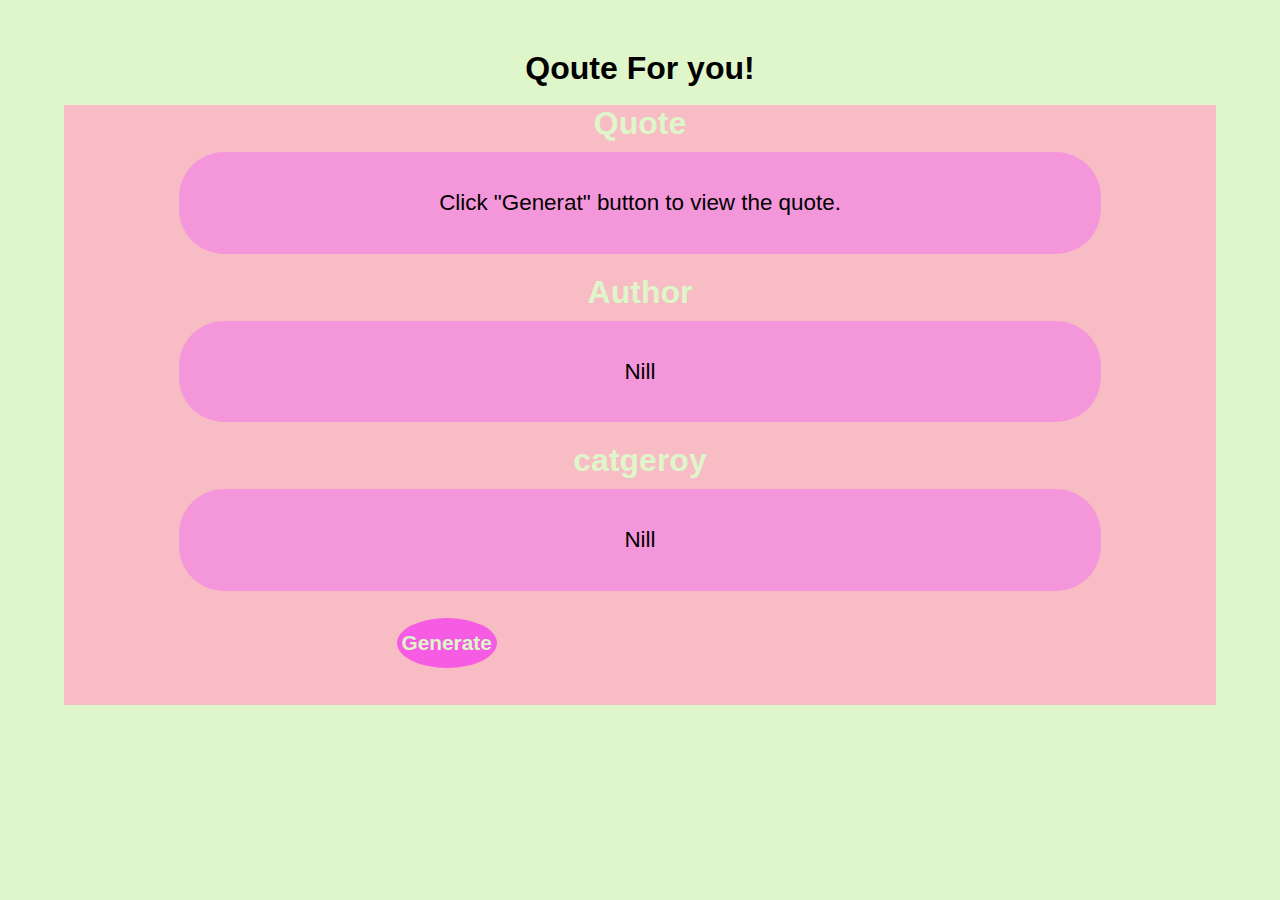
<file: index.html>
<!DOCTYPE html>
<html lang="en">
<head>
    <meta charset="UTF-8">
    <meta name="viewport" content="width=device-width, initial-scale=1.0">
    <title>quote Generator</title>
    <link rel="stylesheet" href="https://cdnjs.cloudflare.com/ajax/libs/font-awesome/6.5.1/css/all.min.css" integrity="sha512-DTOQO9RWCH3ppGqcWaEA1BIZOC6xxalwEsw9c2QQeAIftl+Vegovlnee1c9QX4TctnWMn13TZye+giMm8e2LwA==" crossorigin="anonymous" referrerpolicy="no-referrer" />
    <link rel="stylesheet" href="style.css">
    
</head>
<body>
    <h1 id="heading">Qoute For you!</h1><br>
    <div id="box">
        <label>Quote</label>
        <div id="quote">
            <p class="quote">Click "Generat" button to view the quote.</p></div>
        <label>Author</label>  
        <div id="author"><p class="author">Nill</p></div>
        <label>catgeroy</label>
        <div id="catgeroy"><p class="catgeroy">Nill</p></div>
        <div id="last-sec">
            <div id="gen-button"><button>Generate</button></div>
            <i class="fa-solid fa-volume-high"></i>
        </div>
    </div>
    <script src="https://code.jquery.com/jquery-3.7.1.min.js" integrity="sha256-/JqT3SQfawRcv/BIHPThkBvs0OEvtFFmqPF/lYI/Cxo=" crossorigin="anonymous"></script>
    <script src="index.js"></script>
</body>
</html>
</file>
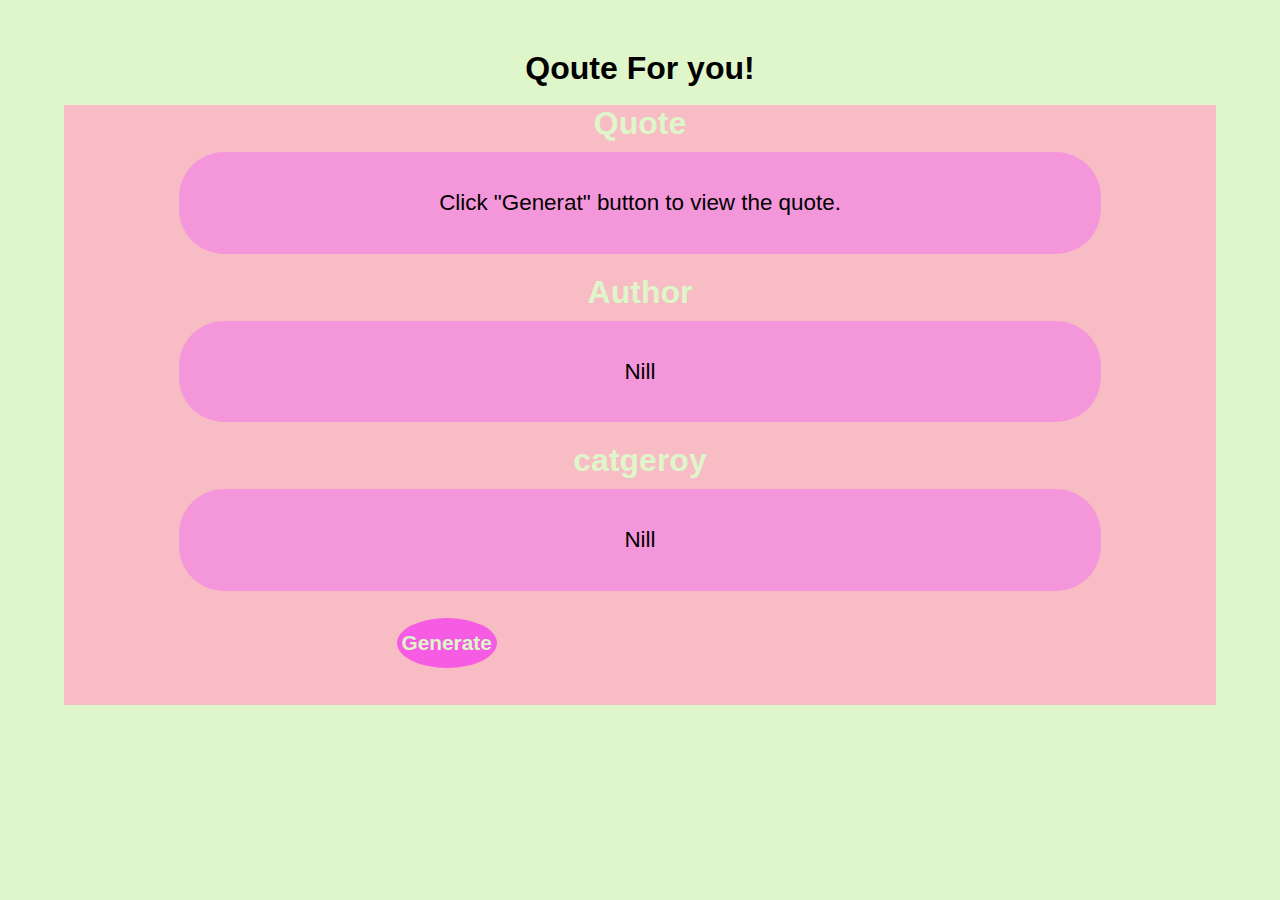
<file: quote.html>
<!DOCTYPE html>
<html lang="en">
<head>
    <meta charset="UTF-8">
    <meta name="viewport" content="width=device-width, initial-scale=1.0">
    <title>quote Generator</title>
    <link rel="stylesheet" href="https://cdnjs.cloudflare.com/ajax/libs/font-awesome/6.5.1/css/all.min.css" integrity="sha512-DTOQO9RWCH3ppGqcWaEA1BIZOC6xxalwEsw9c2QQeAIftl+Vegovlnee1c9QX4TctnWMn13TZye+giMm8e2LwA==" crossorigin="anonymous" referrerpolicy="no-referrer" />
    <link rel="stylesheet" href="style.css">
    
</head>
<body>
    <h1 id="heading">Qoute For you!</h1><br>
    <div id="box">
        <label>Quote</label>
        <div id="quote">
            <p class="quote">Click "Generat" button to view the quote.</p></div>
        <label>Author</label>  
        <div id="author"><p class="author">Nill</p></div>
        <label>catgeroy</label>
        <div id="catgeroy"><p class="catgeroy">Nill</p></div>
        <div id="last-sec">
            <div id="gen-button"><button>Generate</button></div>
            <i class="fa-solid fa-volume-high"></i>
        </div>
    </div>
    <script src="https://code.jquery.com/jquery-3.7.1.min.js" integrity="sha256-/JqT3SQfawRcv/BIHPThkBvs0OEvtFFmqPF/lYI/Cxo=" crossorigin="anonymous"></script>
    <script src="index.js"></script>
</body>
</html>
</file>
<file: style.css>
*{
    padding:0;
    margin:0;
    border: box-border;
    font-family: arial;
}
body{
    margin-top: 50px;
    text-align: center;
    background-color: #DEF6CA;
    display: flex;
    flex-direction: column;
    justify-content: center;
    align-items: center;
}
#box{
    height: 600px;
    width: 90%;
    background-color: #F8BDC4;
    display: flex;
    flex-direction: column;
}
label{
    font-size: 2rem;
    font-weight: 550;
    color: #DEF6CA;
}
#quote, #author, #catgeroy{
    background-color: #F497DA;
    height: 100%;
    width: 80%;
    align-self: center;
    margin: 10px 0 20px 0;
    font-size: 1.4rem;
    display: flex;
    justify-content: center;
    align-items: center;
    border-radius:45px;
}

button{
    background-color: #F65BE3;
    color:#DEF6CA;
    font-size: 1.3rem;
    font-weight: bold;
    height: 50px;
    width: 100px;
    border:none;
    border-radius: 50%;
    margin:0 0 30px 0;
}
#last-sec{
    display: flex;
    justify-content: space-evenly;
    align-items: center;
}
button:active{
    background-color: #F497DA;
    color:#627652;
    cursor: pointer;
    
}
button:hover{
    
    color:#000000;
    cursor: pointer;
    
}
.fa-volume-high{
    padding-top: 15px;
    text-align: center;
    font-size: 1.4rem;
    margin-bottom: 40px;
    height: 35px;
    width: 50px;
    border-radius: 50%;
    border:#F8BDC4 solid 2px;
}
.fa-volume-high:hover{
    cursor: pointer;
}
.fa-volume-high:active{
    border:#000000 solid 2px;
    background-color: #F65BE3;
}
</file>
